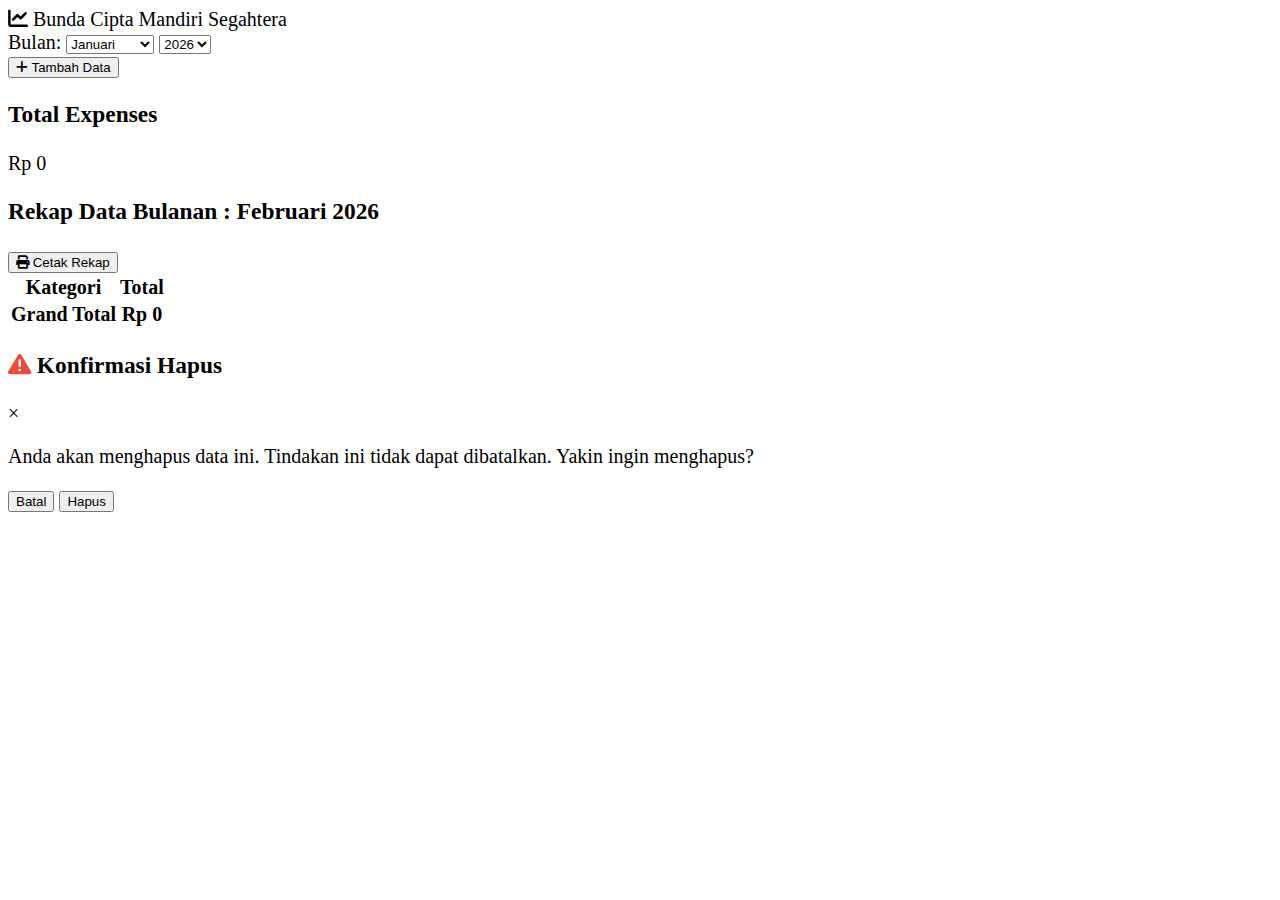
<file: index.html>
<!DOCTYPE html>
<html lang="id">
<head>
    <meta charset="UTF-8">
    <meta name="viewport" content="width=device-width, initial-scale=1.0">
    <title>Bunda Cipta Mandiri Segahtera - Expenses</title>
    <link rel="stylesheet" href="style.css">
    <link rel="stylesheet" href="https://cdnjs.cloudflare.com/ajax/libs/font-awesome/6.0.0-beta3/css/all.min.css">
</head>
<body>
    <div class="container">
        <!-- Header -->
        <header>
            <div class="logo">
                <i class="fas fa-chart-line"></i> 
                <span>Bunda Cipta Mandiri Segahtera</span>
            </div>
            <div class="header-controls">
                <div class="month-picker">
                    <label>Bulan:</label>
                    <select id="bulanSelect">
                        <option value="1">Januari</option>
                        <option value="2">Februari</option>
                        <option value="3">Maret</option>
                        <option value="4">April</option>
                        <option value="5">Mei</option>
                        <option value="6">Juni</option>
                        <option value="7">Juli</option>
                        <option value="8">Agustus</option>
                        <option value="9">September</option>
                        <option value="10">Oktober</option>
                        <option value="11">November</option>
                        <option value="12">Desember</option>
                    </select>
                    <select id="tahunSelect">
                        <option value="2025">2025</option>
                        <option value="2026" selected>2026</option>
                        <option value="2027">2027</option>
                    </select>
                </div>
                <button class="btn-tambah" onclick="location.href='formtambah.html'">
                    <i class="fas fa-plus"></i> Tambah Data
                </button>
            </div>
        </header>

        <!-- Total Expenses -->
        <div class="total-expenses">
            <h3>Total Expenses</h3>
            <p class="total-amount" id="totalSemua">Rp 0</p>
        </div>

        <!-- Container untuk tabel per kategori -->
        <div id="kategoriContainer"></div>

        <!-- Rekap Bulanan -->
        <div class="rekap-section">
            <div class="rekap-header">
                <h3>Rekap Data Bulanan : <span id="bulanText">Februari 2026</span></h3>
                <button class="btn-cetak" onclick="window.cetakRekap()">
                    <i class="fas fa-print"></i> Cetak Rekap
                </button>
            </div>
            <table class="rekap-table" id="rekapTable">
                <thead>
                    <tr>
                        <th>Kategori</th>
                        <th>Total</th>
                    </tr>
                </thead>
                <tbody id="rekapBody"></tbody>
                <tfoot>
                    <tr>
                        <th>Grand Total</th>
                        <th id="grandTotalRekap">Rp 0</th>
                    </tr>
                </tfoot>
            </table>
        </div>
    </div>

    <!-- Notifikasi -->
    <div id="notificationContainer"></div>

    <!-- Modal Hapus -->
    <div id="deleteModal" class="modal">
        <div class="modal-content">
            <div class="modal-header">
                <h3><i class="fas fa-exclamation-triangle" style="color:#e74c3c;"></i> Konfirmasi Hapus</h3>
                <span class="modal-close" onclick="document.getElementById('deleteModal').style.display='none'">&times;</span>
            </div>
            <div class="modal-body" id="modalMessage">
                <p>Anda akan menghapus data ini. Tindakan ini tidak dapat dibatalkan. Yakin ingin menghapus?</p>
            </div>
            <div class="modal-footer">
                <button class="modal-btn modal-btn-cancel" id="cancelBtn">Batal</button>
                <button class="modal-btn modal-btn-delete" id="confirmDeleteBtn">Hapus</button>
            </div>
        </div>
    </div>

    <script type="module" src="main.js"></script>
</body>
</html>
</file>
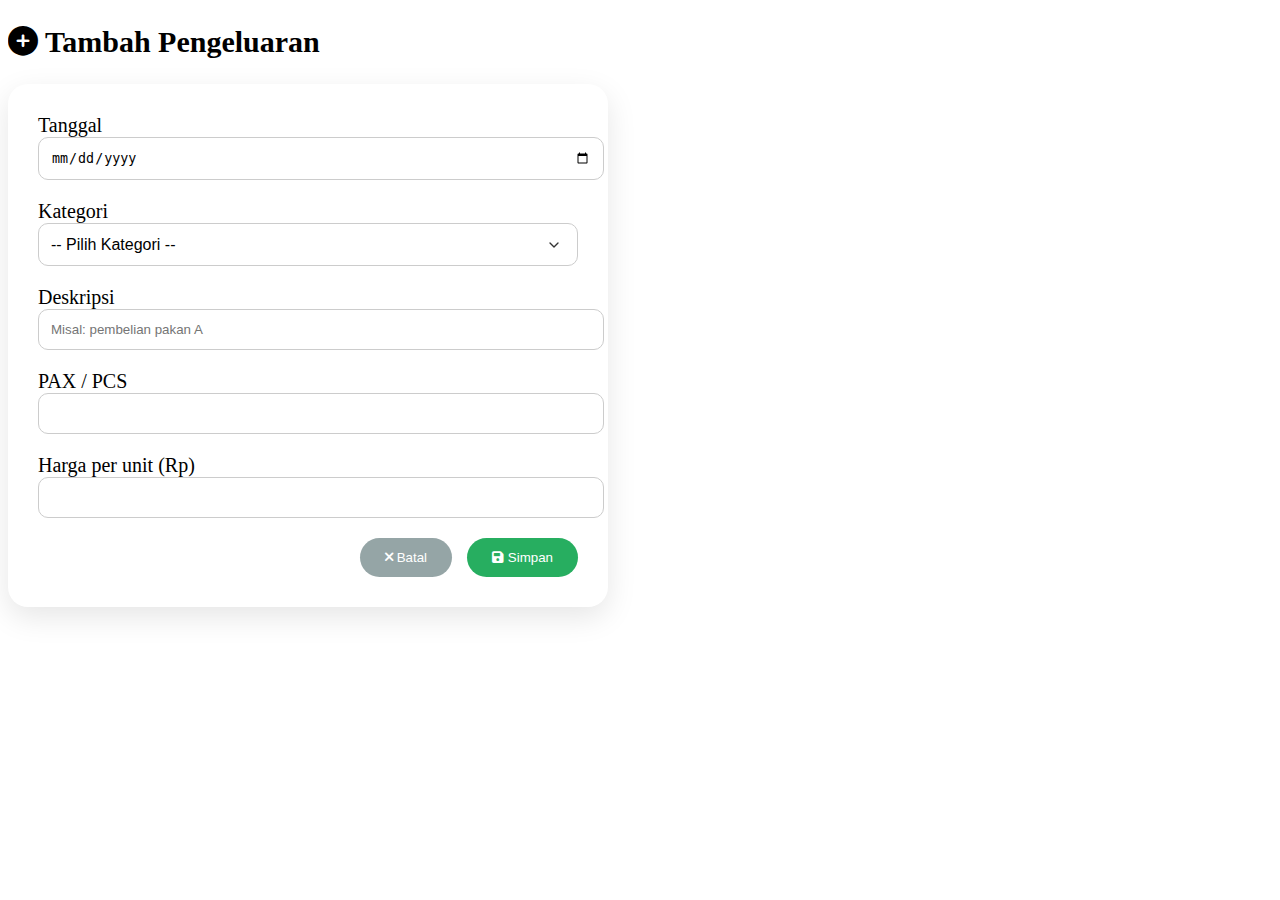
<file: formtambah.html>
<!DOCTYPE html>
<html lang="id">
<head>
    <meta charset="UTF-8">
    <meta name="viewport" content="width=device-width, initial-scale=1.0">
    <title>Tambah Pengeluaran</title>
    <link rel="stylesheet" href="style.css">
    <link rel="stylesheet" href="https://cdnjs.cloudflare.com/ajax/libs/font-awesome/6.0.0-beta3/css/all.min.css">
    <style>
        /* Perbaikan dropdown kategori agar lebih rapi */
        select#kategori {
            width: 100%;
            padding: 12px;
            border-radius: 10px;
            border: 1px solid #ccc;
            background-color: white;
            font-size: 1rem;
            appearance: none;
            -webkit-appearance: none;
            -moz-appearance: none;
            background-image: url("data:image/svg+xml;utf8,<svg xmlns='http://www.w3.org/2000/svg' width='16' height='16' viewBox='0 0 24 24' fill='none' stroke='%23333' stroke-width='2' stroke-linecap='round' stroke-linejoin='round'><polyline points='6 9 12 15 18 9'/></svg>");
            background-repeat: no-repeat;
            background-position: right 15px center;
            background-size: 16px;
        }
        /* Untuk opsi dalam dropdown, biarkan default */
        select#kategori option {
            padding: 10px;
        }
        /* Agar opsi tidak terpotong di perangkat kecil */
        @media (max-width: 600px) {
            select#kategori {
                font-size: 16px; /* mencegah zoom otomatis di iOS */
            }
        }
    </style>
</head>
<body>
    <div class="container" style="max-width: 600px;">
        <header>
            <h2><i class="fas fa-plus-circle"></i> Tambah Pengeluaran</h2>
        </header>

        <form id="formTambah" style="background: white; padding: 30px; border-radius: 20px; box-shadow: 0 10px 30px rgba(0,0,0,0.1);">
            <div style="margin-bottom: 20px;">
                <label for="tanggal">Tanggal</label>
                <input type="date" id="tanggal" required style="width:100%; padding:12px; border-radius:10px; border:1px solid #ccc;">
            </div>
            <div style="margin-bottom: 20px;">
                <label for="kategori">Kategori</label>
                <select id="kategori" required>
                    <option value="" disabled selected>-- Pilih Kategori --</option>
                    <option value="Gaji karyawan">Gaji karyawan</option>
                    <option value="pakan">pakan</option>
                    <option value="vitamin">vitamin</option>
                    <option value="antiseptik">antiseptik</option>
                    <option value="peti">peti</option>
                    <option value="Upah panggul">Upah panggul</option>
                    <option value="admin setor tunai">admin setor tunai</option>
                    <option value="buble wrap">buble wrap</option>
                    <option value="plastik">plastik</option>
                    <option value="uang lembur">uang lembur</option>
                    <option value="komsumsi">komsumsi</option>
                    <option value="listrik kandang">listrik kandang</option>
                </select>
            </div>
            <div style="margin-bottom: 20px;">
                <label for="deskripsi">Deskripsi</label>
                <input type="text" id="deskripsi" placeholder="Misal: pembelian pakan A" style="width:100%; padding:12px; border-radius:10px; border:1px solid #ccc;">
            </div>
            <div style="margin-bottom: 20px;">
                <label for="pax">PAX / PCS</label>
                <input type="number" id="pax" min="1" required style="width:100%; padding:12px; border-radius:10px; border:1px solid #ccc;">
            </div>
            <div style="margin-bottom: 20px;">
                <label for="harga">Harga per unit (Rp)</label>
                <input type="number" id="harga" min="0" required style="width:100%; padding:12px; border-radius:10px; border:1px solid #ccc;">
            </div>

            <div style="display: flex; gap: 15px; justify-content: flex-end;">
                <button type="button" onclick="location.href='index.html'" style="background: #95a5a6; color:white; padding:12px 25px; border:none; border-radius:50px; cursor:pointer;"><i class="fas fa-times"></i> Batal</button>
                <button type="submit" style="background: #27ae60; color:white; padding:12px 25px; border:none; border-radius:50px; cursor:pointer;"><i class="fas fa-save"></i> Simpan</button>
            </div>
        </form>
    </div>

    <div id="notificationContainer"></div>

    <script type="module">
        import { addExpense } from './main.js';

        document.getElementById('formTambah').addEventListener('submit', async (e) => {
            e.preventDefault();

            const tanggal = document.getElementById('tanggal').value;
            const kategori = document.getElementById('kategori').value;
            const deskripsi = document.getElementById('deskripsi').value;
            const pax = parseInt(document.getElementById('pax').value);
            const harga = parseInt(document.getElementById('harga').value);

            if (!tanggal || !kategori || !pax || !harga) {
                alert('Semua field wajib diisi!');
                return;
            }

            const [tahun, bulan] = tanggal.split('-').map(Number);

            try {
                await addExpense({
                    tanggal,
                    bulan,
                    tahun,
                    kategori,
                    deskripsi,
                    pax,
                    harga
                });
                alert('Data berhasil disimpan!');
                window.location.href = 'index.html';
            } catch (error) {
                console.error('Gagal simpan:', error);
                alert('Gagal menyimpan data: ' + error.message);
            }
        });
    </script>
</body>
</html>
</file>
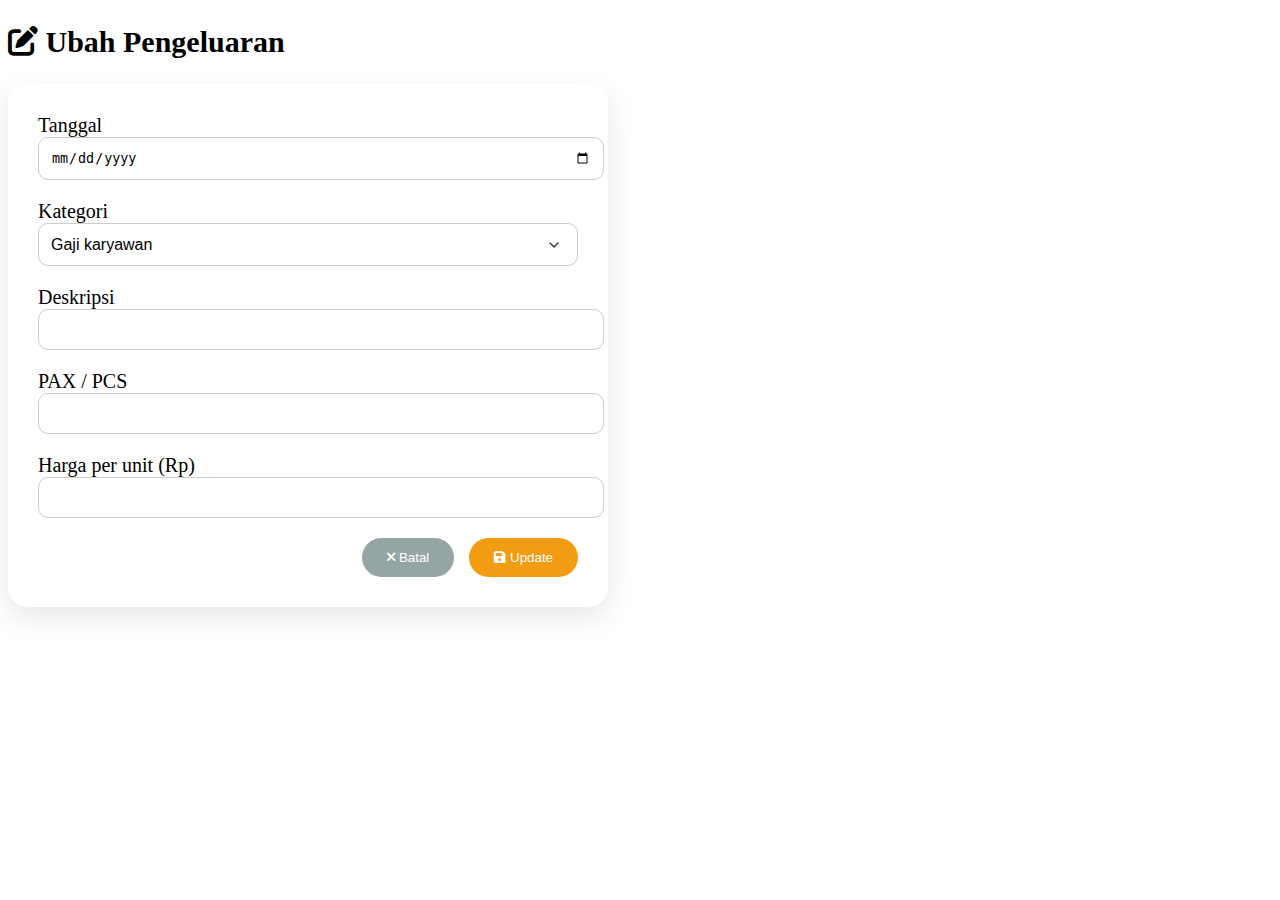
<file: formubah.html>
<!DOCTYPE html>
<html lang="id">
<head>
    <meta charset="UTF-8">
    <meta name="viewport" content="width=device-width, initial-scale=1.0">
    <title>Ubah Pengeluaran</title>
    <link rel="stylesheet" href="style.css">
    <link rel="stylesheet" href="https://cdnjs.cloudflare.com/ajax/libs/font-awesome/6.0.0-beta3/css/all.min.css">
    <style>
        /* CSS yang sama untuk konsistensi */
        select#kategori {
            width: 100%;
            padding: 12px;
            border-radius: 10px;
            border: 1px solid #ccc;
            background-color: white;
            font-size: 1rem;
            appearance: none;
            -webkit-appearance: none;
            -moz-appearance: none;
            background-image: url("data:image/svg+xml;utf8,<svg xmlns='http://www.w3.org/2000/svg' width='16' height='16' viewBox='0 0 24 24' fill='none' stroke='%23333' stroke-width='2' stroke-linecap='round' stroke-linejoin='round'><polyline points='6 9 12 15 18 9'/></svg>");
            background-repeat: no-repeat;
            background-position: right 15px center;
            background-size: 16px;
        }
        @media (max-width: 600px) {
            select#kategori {
                font-size: 16px;
            }
        }
    </style>
</head>
<body>
    <div class="container" style="max-width: 600px;">
        <header>
            <h2><i class="fas fa-edit"></i> Ubah Pengeluaran</h2>
        </header>

        <form id="formUbah" style="background: white; padding: 30px; border-radius: 20px; box-shadow: 0 10px 30px rgba(0,0,0,0.1);">
            <input type="hidden" id="docId">
            <div style="margin-bottom: 20px;">
                <label for="tanggal">Tanggal</label>
                <input type="date" id="tanggal" required style="width:100%; padding:12px; border-radius:10px; border:1px solid #ccc;">
            </div>
            <div style="margin-bottom: 20px;">
                <label for="kategori">Kategori</label>
                <select id="kategori" required>
                    <option value="" disabled>-- Pilih Kategori --</option>
                    <option value="Gaji karyawan">Gaji karyawan</option>
                    <option value="pakan">pakan</option>
                    <option value="vitamin">vitamin</option>
                    <option value="antiseptik">antiseptik</option>
                    <option value="peti">peti</option>
                    <option value="Upah panggul">Upah panggul</option>
                    <option value="admin setor tunai">admin setor tunai</option>
                    <option value="buble wrap">buble wrap</option>
                    <option value="plastik">plastik</option>
                    <option value="uang lembur">uang lembur</option>
                    <option value="komsumsi">komsumsi</option>
                    <option value="listrik kandang">listrik kandang</option>
                </select>
            </div>
            <div style="margin-bottom: 20px;">
                <label for="deskripsi">Deskripsi</label>
                <input type="text" id="deskripsi" style="width:100%; padding:12px; border-radius:10px; border:1px solid #ccc;">
            </div>
            <div style="margin-bottom: 20px;">
                <label for="pax">PAX / PCS</label>
                <input type="number" id="pax" min="1" required style="width:100%; padding:12px; border-radius:10px; border:1px solid #ccc;">
            </div>
            <div style="margin-bottom: 20px;">
                <label for="harga">Harga per unit (Rp)</label>
                <input type="number" id="harga" min="0" required style="width:100%; padding:12px; border-radius:10px; border:1px solid #ccc;">
            </div>

            <div style="display: flex; gap: 15px; justify-content: flex-end;">
                <button type="button" onclick="location.href='index.html'" style="background: #95a5a6; color:white; padding:12px 25px; border:none; border-radius:50px; cursor:pointer;"><i class="fas fa-times"></i> Batal</button>
                <button type="submit" style="background: #f39c12; color:white; padding:12px 25px; border:none; border-radius:50px; cursor:pointer;"><i class="fas fa-save"></i> Update</button>
            </div>
        </form>
    </div>

    <div id="notificationContainer"></div>

    <script type="module">
        import { getExpenseById, updateExpense } from './main.js';

        const urlParams = new URLSearchParams(window.location.search);
        const docId = urlParams.get('id');

        if (!docId) {
            alert('ID tidak valid');
            window.location.href = 'index.html';
        } else {
            getExpenseById(docId).then(data => {
                document.getElementById('docId').value = docId;
                document.getElementById('tanggal').value = data.tanggal;
                document.getElementById('kategori').value = data.kategori;
                document.getElementById('deskripsi').value = data.deskripsi || '';
                document.getElementById('pax').value = data.pax;
                document.getElementById('harga').value = data.harga;
            }).catch(error => {
                console.error('Gagal load data:', error);
                alert('Gagal memuat data: ' + error.message);
                window.location.href = 'index.html';
            });
        }

        document.getElementById('formUbah').addEventListener('submit', async (e) => {
            e.preventDefault();

            const id = document.getElementById('docId').value;
            const tanggal = document.getElementById('tanggal').value;
            const kategori = document.getElementById('kategori').value;
            const deskripsi = document.getElementById('deskripsi').value;
            const pax = parseInt(document.getElementById('pax').value);
            const harga = parseInt(document.getElementById('harga').value);

            if (!tanggal || !kategori || !pax || !harga) {
                alert('Semua field wajib diisi!');
                return;
            }

            const [tahun, bulan] = tanggal.split('-').map(Number);

            try {
                await updateExpense(id, {
                    tanggal,
                    bulan,
                    tahun,
                    kategori,
                    deskripsi,
                    pax,
                    harga
                });
                alert('Data berhasil diubah!');
                window.location.href = 'index.html';
            } catch (error) {
                console.error('Gagal update:', error);
                alert('Gagal mengubah data: ' + error.message);
            }
        });
    </script>
</body>
</html>
</file>
<file: style.css>
body {
    font-size: 15pt;
}
</file>
